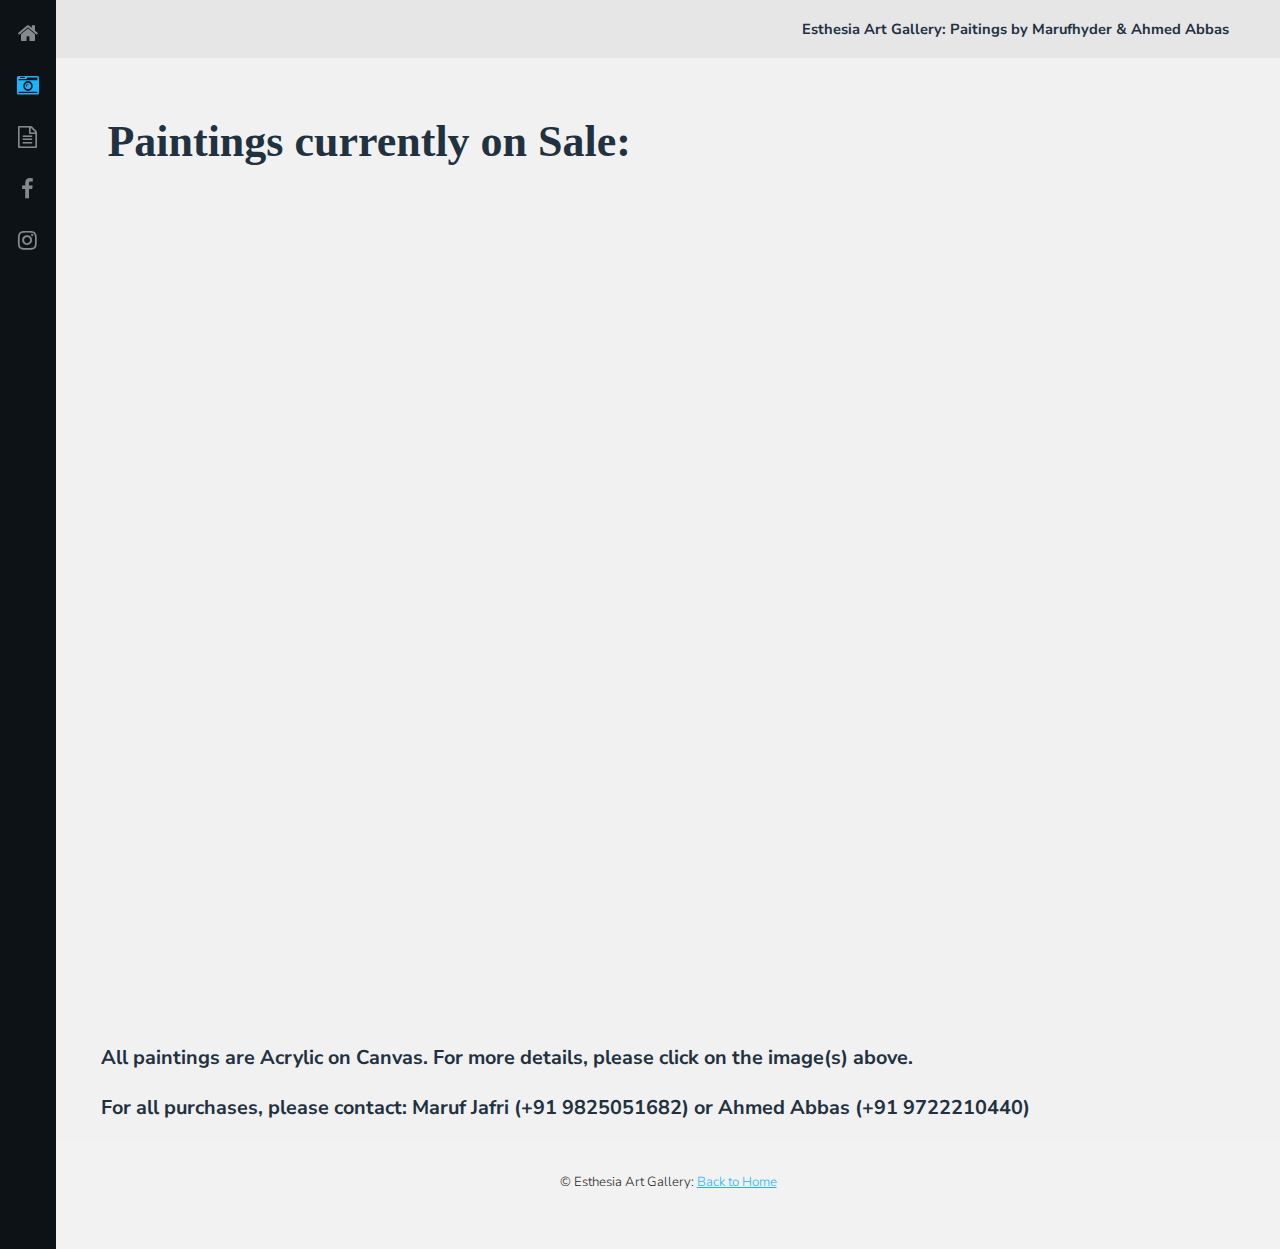
<file: sale.html>
<!DOCTYPE HTML>
<!--
	Snapshot by TEMPLATED
	templated.co @templatedco
	Released for free under the Creative Commons Attribution 3.0 license (templated.co/license)
-->
<html>
	<head>
		<title>Esthesia Art Gallery</title>
		<meta charset="utf-8" />
		<meta name="viewport" content="width=device-width, initial-scale=1" />
		<link rel="stylesheet" href="assets/css/main.css" />
		<link rel="favicon" href="images/favicon.jpg" type="image/gif">
	</head>
	<body>
		<div class="page-wrap">

			<!-- Nav -->
				<nav id="nav">
					<ul>
						<li><a href="index.html"><span class="icon fa-home"></span></a></li>
						<li><a href="gallery.html" class="active"><span class="icon fa-camera-retro"></span></a></li>
						<li><a href="generic.html"><span class="icon fa-file-text-o"></span></a></li>
						<li><a href="https://www.facebook.com/Esthesia-Art-Gallery-353040219098853/"><span class="icon fa-facebook"></span></a></li>
						<li><a href="https://www.instagram.com/esthesiaartgallery/"><span class="icon fa-instagram"></span></a></li>
					</ul>
				</nav>

			<!-- Main -->
				<section id="main">

					<!-- Header -->
						<header id="header">
							<div>Esthesia Art Gallery: <span>Paitings by Marufhyder & Ahmed Abbas</span></div>
						</header>

					<!-- Gallery -->
						<section id="galleries">

							<!-- Photo Galleries -->
								<div class="gallery">

									<!-- Filters -->
										<header>
											<h1>Paintings currently on Sale:</h1>
											<!--
											<ul class="tabs">
												<li><a href="#" data-tag="all" class="button active">All</a></li>
												<li><a href="#" data-tag="people" class="button">People</a></li>
												<li><a href="#" data-tag="place" class="button">Places</a></li>
												<li><a href="#" data-tag="thing" class="button">Things</a></li>
											</ul> -->
										</header>

										<div class="content">
											<div class="media all people">
												<a href="sales/landscape_ahmed.jpeg"><img src="sales/landscape_ahmed.jpeg" alt="" title='"Landscape Abstract" by Ahmed Abbas - Acrylic on Canvas, Size: 24"x18", Rs 5000' /></a>
											</div>
											<div class="media all people">
												<a href="sales/housesparrow_set.jpeg"><img src="sales/housesparrow_set.jpeg" alt="" title="House Sparrow (set) by Maruf Jafri, Acrylic on Canvas, Size 12x10, Rs 8000" /></a>
											</div>
											<div class="media all people">
												<a href="sales/butterfly_ahmed.jpeg"><img src="sales/butterfly_ahmed.jpeg" alt="" title='"Butterfly" by Ahmed Abbas, Acrylic on Canvas, Size: 24"x24", Price: Rs 19,999 (Set of 2)' /></a>
											</div>
											<div class="media all people">
												<a href="sales/panjetan_ahmed.jpeg"><img src="sales/panjetan_ahmed.jpeg" alt="" title='"Panjetan Tughra" by Ahmed Abbas, Acrylic on Canvas, Size: 15x15 each, Price: Rs 12,000' /></a>
											</div>
											<div class="media all people">
												<a href="sales/calligraphy_ahmed1.jpeg"><img src="sales/calligraphy_ahmed1.jpeg" alt="" title='"Calligraphy" by Ahmed Abbas, 27"x33", Rs 9,999' /></a>
											</div>
											<div class="media all people">
												<a href="sales/calligraphy_ahmed.jpeg"><img src="sales/calligraphy_ahmed.jpeg" alt="" title='"Calligraphy" by Ahmed Abbas, 21"x36", Rs 9,999' /></a>
											</div>
											<div class="media all people">
												<a href="sales/housesparrow_set2.jpeg"><img src="sales/housesparrow_set2.jpeg" alt="" title="House Sparrow (Set of 2) by Maruf Jafri, 12x10, Rs 4,000" /></a>
											</div>
										</div>
								</div>
						</section>
                        <h3>&nbsp&nbsp&nbsp&nbsp&nbsp&nbsp&nbsp&nbsp&nbspAll paintings are Acrylic on Canvas. For more details, please click on the image(s) above. </h3>
                        <h3>&nbsp&nbsp&nbsp&nbsp&nbsp&nbsp&nbsp&nbsp&nbspFor all purchases, please <a href="https://www.esthesiaartgallery.art/index.html#footer">contact: </a><a href="https://t.me/marufjafri">Maruf Jafri (+91 9825051682)</a> or <a href="https://t.me/ahmednoorart">Ahmed Abbas (+91 9722210440)</a></h3>
					<!-- Footer -->
						<footer id="footer">
							<div class="copyright">
								&copy; Esthesia Art Gallery: <a href="file:///Users/rkarecha/Desktop/Web_Projects/Maruf_Website/index.html">Back to Home</a>
							</div>
						</footer>
				</section>
		</div>

		<!-- Scripts -->
			<script src="assets/js/jquery.min.js"></script>
			<script src="assets/js/jquery.poptrox.min.js"></script>
			<script src="assets/js/jquery.scrolly.min.js"></script>
			<script src="assets/js/skel.min.js"></script>
			<script src="assets/js/util.js"></script>
			<script src="assets/js/main.js"></script>

	</body>
</html>
</file>
<file: assets/css/main.css>
@import url(font-awesome.min.css);
@import url("https://fonts.googleapis.com/css?family=Nunito+Sans:300,400,600");

/*
	Snapshot by TEMPLATED
	templated.co @templatedco
	Released for free under the Creative Commons Attribution 3.0 license (templated.co/license)
*/

/* Reset */

	html, body, div, span, applet, object, iframe, h1, h2, h3, h4, h5, h6, p, blockquote, pre, a, abbr, acronym, address, big, cite, code, del, dfn, em, img, ins, kbd, q, s, samp, small, strike, strong, sub, sup, tt, var, b, u, i, center, dl, dt, dd, ol, ul, li, fieldset, form, label, legend, table, caption, tbody, tfoot, thead, tr, th, td, article, aside, canvas, details, embed, figure, figcaption, footer, header, hgroup, menu, nav, output, ruby, section, summary, time, mark, audio, video {
		margin: 0;
		padding: 0;
		border: 0;
		font-size: 100%;
		font: inherit;
		vertical-align: baseline;
	}

	article, aside, details, figcaption, figure, footer, header, hgroup, menu, nav, section {
		display: block;
	}

	body {
		line-height: 1;
	}

	ol, ul {
		list-style: none;
	}

	blockquote, q {
		quotes: none;
	}

	blockquote:before, blockquote:after, q:before, q:after {
		content: '';
		content: none;
	}

	table {
		border-collapse: collapse;
		border-spacing: 0;
	}

	body {
		-webkit-text-size-adjust: none;
	}

/* Box Model */

	*, *:before, *:after {
		-moz-box-sizing: border-box;
		-webkit-box-sizing: border-box;
		box-sizing: border-box;
	}

/* Basic */

	@-ms-viewport {
		width: device-width;
	}

	body {
		-ms-overflow-style: scrollbar;
	}

	@media screen and (max-width: 480px) {

		html, body {
			min-width: 320px;
		}

	}

	body {
		background: #fff;
	}

		body.is-loading *, body.is-loading *:before, body.is-loading *:after {
			-moz-animation: none !important;
			-webkit-animation: none !important;
			-ms-animation: none !important;
			animation: none !important;
			-moz-transition: none !important;
			-webkit-transition: none !important;
			-ms-transition: none !important;
			transition: none !important;
		}

/* Type */

	body {
		background-color: #fff;
		color: #22313F;
	}

	body, input, select, textarea {
		font-family: "Nunito Sans", Arial, Helvetica, sans-serif;
		font-size: 13pt;
		font-weight: 300;
		line-height: 1.65;
	}

		@media screen and (max-width: 1680px) {

			body, input, select, textarea {
				font-size: 11pt;
			}

		}

		@media screen and (max-width: 1280px) {

			body, input, select, textarea {
				font-size: 11pt;
			}

		}

		@media screen and (max-width: 980px) {

			body, input, select, textarea {
				font-size: 11pt;
			}

		}

		@media screen and (max-width: 736px) {

			body, input, select, textarea {
				font-size: 12pt;
			}

		}

		@media screen and (max-width: 480px) {

			body, input, select, textarea {
				font-size: 12pt;
			}

		}

	a {
		text-decoration: underline;
		color: #19B5FE;
	}

		a:hover {
			text-decoration: none;
			color: #019be3;
		}

	strong, b {
		font-weight: 700;
	}

	em, i {
		font-style: italic;
	}

	p {
		margin: 0 0 2em 0;
	}

	h1, h2, h3, h4, h5, h6 {
		font-weight: 700;
		line-height: 1.5;
		margin: 0 0 1em 0;
	}

		h1 a, h2 a, h3 a, h4 a, h5 a, h6 a {
			color: inherit;
			text-decoration: none;
		}

	h1 {
		font-size: 3em;
		font-family: "Brush Script MT", cursive;
	}

		@media screen and (max-width: 480px) {

			h1 {
				font-size: 1.5em;
			}

		}

	h2 {
		font-size: 1.75em;
	}

		@media screen and (max-width: 480px) {

			h2 {
				font-size: 1.4em;
			}

		}

	h3 {
		font-size: 1.35em;
	}

	h4 {
		font-size: 1.1em;
	}

	h5 {
		font-size: 0.9em;
	}

	h6 {
		font-size: 0.7em;
	}

	sub {
		font-size: 0.8em;
		position: relative;
		top: 0.5em;
	}

	sup {
		font-size: 0.8em;
		position: relative;
		top: -0.5em;
	}

	blockquote {
		border-left: solid 4px;
		font-style: italic;
		margin: 0 0 2em 0;
		padding: 0.5em 0 0.5em 2em;
	}

	code {
		border-radius: 4px;
		border: solid 1px;
		font-family: "Courier New", monospace;
		font-size: 0.9em;
		margin: 0 0.25em;
		padding: 0.25em 0.65em;
	}

	pre {
		-webkit-overflow-scrolling: touch;
		font-family: "Courier New", monospace;
		font-size: 0.9em;
		margin: 0 0 2em 0;
	}

		pre code {
			display: block;
			line-height: 1.75;
			padding: 1em 1.5em;
			overflow-x: auto;
		}

	hr {
		border: 0;
		border-bottom: solid 1px;
		margin: 2em 0;
	}

		hr.major {
			margin: 3em 0;
		}

	.align-left {
		text-align: left;
	}

	.align-center {
		text-align: center;
	}

	.align-right {
		text-align: right;
	}

/* Box */

	.box {
		border-radius: 4px;
		border: solid 1px rgba(144, 144, 144, 0.25);
		margin-bottom: 2em;
		padding: 1.5em;
	}

		.box > :last-child,
		.box > :last-child > :last-child,
		.box > :last-child > :last-child > :last-child {
			margin-bottom: 0;
		}

		.box.alt {
			border: 0;
			border-radius: 0;
			padding: 0;
		}

/* Button */

	input[type="submit"],
	input[type="reset"],
	input[type="button"],
	button,
	.button {
		-moz-appearance: none;
		-webkit-appearance: none;
		-ms-appearance: none;
		appearance: none;
		-moz-transition: background-color 0.2s ease-in-out, color 0.2s ease-in-out;
		-webkit-transition: background-color 0.2s ease-in-out, color 0.2s ease-in-out;
		-ms-transition: background-color 0.2s ease-in-out, color 0.2s ease-in-out;
		transition: background-color 0.2s ease-in-out, color 0.2s ease-in-out;
		background: #19B5FE;
		color: #FFF;
		border-radius: 4px;
		border: 0;
		cursor: pointer;
		display: inline-block;
		font-weight: 700;
		height: 2.85em;
		line-height: 2.95em;
		padding: 0 1.5em;
		text-align: center;
		text-decoration: none;
		white-space: nowrap;
	}

		input[type="submit"].active,
		input[type="reset"].active,
		input[type="button"].active,
		button.active,
		.button.active {
			color: #FFF;
			background: #22313F;
		}

			input[type="submit"].active:hover,
			input[type="reset"].active:hover,
			input[type="button"].active:hover,
			button.active:hover,
			.button.active:hover {
				color: #FFF;
				background: #22313F;
			}

		input[type="submit"]:hover,
		input[type="reset"]:hover,
		input[type="button"]:hover,
		button:hover,
		.button:hover {
			color: #FFF;
			background: #019be3;
		}

		input[type="submit"].alt,
		input[type="reset"].alt,
		input[type="button"].alt,
		button.alt,
		.button.alt {
			background: none;
			box-shadow: 0 0 0 2px rgba(144, 144, 144, 0.25);
		}

			input[type="submit"].alt:hover,
			input[type="reset"].alt:hover,
			input[type="button"].alt:hover,
			button.alt:hover,
			.button.alt:hover {
				background: rgba(144, 144, 144, 0.075);
				box-shadow: 0 0 0 2px rgba(144, 144, 144, 0.25);
			}

		input[type="submit"].icon,
		input[type="reset"].icon,
		input[type="button"].icon,
		button.icon,
		.button.icon {
			padding-left: 1.35em;
		}

			input[type="submit"].icon:before,
			input[type="reset"].icon:before,
			input[type="button"].icon:before,
			button.icon:before,
			.button.icon:before {
				margin-right: 0.5em;
			}

		input[type="submit"].fit,
		input[type="reset"].fit,
		input[type="button"].fit,
		button.fit,
		.button.fit {
			display: block;
			margin: 0 0 1em 0;
			width: 100%;
		}

		input[type="submit"].small,
		input[type="reset"].small,
		input[type="button"].small,
		button.small,
		.button.small {
			font-size: 0.8em;
		}

		input[type="submit"].big,
		input[type="reset"].big,
		input[type="button"].big,
		button.big,
		.button.big {
			font-size: 1.35em;
			padding: 0 2em;
		}

		input[type="submit"].disabled, input[type="submit"]:disabled,
		input[type="reset"].disabled,
		input[type="reset"]:disabled,
		input[type="button"].disabled,
		input[type="button"]:disabled,
		button.disabled,
		button:disabled,
		.button.disabled,
		.button:disabled {
			-moz-pointer-events: none;
			-webkit-pointer-events: none;
			-ms-pointer-events: none;
			pointer-events: none;
			opacity: 0.25;
		}

		@media screen and (max-width: 480px) {

			input[type="submit"],
			input[type="reset"],
			input[type="button"],
			button,
			.button {
				padding: 0;
			}

		}

/* Contact */

	#contact {
		display: -ms-flexbox;
		-ms-flex-pack: justify;
		display: -moz-flex;
		display: -webkit-flex;
		display: -ms-flex;
		display: flex;
		-moz-flex-wrap: wrap;
		-webkit-flex-wrap: wrap;
		-ms-flex-wrap: wrap;
		flex-wrap: wrap;
		-moz-justify-content: space-between;
		-webkit-justify-content: space-between;
		-ms-justify-content: space-between;
		justify-content: space-between;
		background: #ececec;
	}

		#contact form {
			margin: 0;
		}

		#contact .icons {
			margin-bottom: 1em;
		}

		#contact .column {
			padding: 3.5em 0 1.5em 0;
			padding-left: 3.5em;
			padding-right: 3.5em;
			width: 50%;
		}

			#contact .column.social {
				background: #e6e6e6;
				line-height: normal;
			}

			@media screen and (max-width: 980px) {

				#contact .column {
					padding: 2em 0 0.1em 0;
					padding-left: 2em;
					padding-right: 2em;
				}

			}

			@media screen and (max-width: 736px) {

				#contact .column {
					width: 100%;
				}

			}

			@media screen and (max-width: 480px) {

				#contact .column {
					padding: 1em 0 0.1em 0;
					padding-left: 1em;
					padding-right: 1em;
				}

			}

/* Form */

	form {
		margin: 0 0 2em 0;
	}

		form .field {
			margin-bottom: 1.5em;
		}

			form .field.half {
				display: inline-block;
				width: 48%;
			}
				form .field.half.first {
					margin-right: 2.5%;
				}
				form .field.half.last {
					margin-right: 5%;
				}
		@media screen and (max-width: 980px) {

			form .field.half {
				display: block;
				width: 100%;
			}
				form .field.half.first {
					margin-right: 0;
				}
				form .field.half.last {
					margin-right: 0;
				}
		}

	label {
		display: block;
		font-size: 0.9em;
		font-weight: 700;
		margin: 0 0 1em 0;
	}

	input[type="text"],
	input[type="password"],
	input[type="email"],
	select,
	textarea {
		-moz-appearance: none;
		-webkit-appearance: none;
		-ms-appearance: none;
		appearance: none;
		border-radius: 4px;
		border: solid 1px rgba(25, 181, 254, 0.25);
		color: inherit;
		display: block;
		outline: 0;
		padding: 0 1em;
		text-decoration: none;
		width: 100%;
	}

		input[type="text"]:invalid,
		input[type="password"]:invalid,
		input[type="email"]:invalid,
		select:invalid,
		textarea:invalid {
			box-shadow: none;
		}

		input[type="text"]:active, input[type="text"]:focus,
		input[type="password"]:active,
		input[type="password"]:focus,
		input[type="email"]:active,
		input[type="email"]:focus,
		select:active,
		select:focus,
		textarea:active,
		textarea:focus {
			border: solid 1px #19B5FE;
		}

	.select-wrapper {
		text-decoration: none;
		display: block;
		position: relative;
	}

		.select-wrapper:before {
			-moz-osx-font-smoothing: grayscale;
			-webkit-font-smoothing: antialiased;
			font-family: FontAwesome;
			font-style: normal;
			font-weight: normal;
			text-transform: none !important;
		}

		.select-wrapper:before {
			content: '\f078';
			display: block;
			height: 2.75em;
			line-height: 2.75em;
			pointer-events: none;
			position: absolute;
			right: 0;
			text-align: center;
			top: 0;
			width: 2.75em;
		}

		.select-wrapper select::-ms-expand {
			display: none;
		}

	input[type="text"],
	input[type="password"],
	input[type="email"],
	select {
		height: 2.75em;
	}

	textarea {
		padding: 0.75em 1em;
	}

	input[type="checkbox"],
	input[type="radio"] {
		-moz-appearance: none;
		-webkit-appearance: none;
		-ms-appearance: none;
		appearance: none;
		display: block;
		float: left;
		margin-right: -2em;
		opacity: 0;
		width: 1em;
		z-index: -1;
	}

		input[type="checkbox"] + label,
		input[type="radio"] + label {
			text-decoration: none;
			cursor: pointer;
			display: inline-block;
			font-size: 1em;
			font-weight: 300;
			padding-left: 2.4em;
			padding-right: 0.75em;
			position: relative;
		}

			input[type="checkbox"] + label:before,
			input[type="radio"] + label:before {
				-moz-osx-font-smoothing: grayscale;
				-webkit-font-smoothing: antialiased;
				font-family: FontAwesome;
				font-style: normal;
				font-weight: normal;
				text-transform: none !important;
			}

			input[type="checkbox"] + label:before,
			input[type="radio"] + label:before {
				border-radius: 4px;
				border: solid 1px;
				content: '';
				display: inline-block;
				height: 1.65em;
				left: 0;
				line-height: 1.58125em;
				position: absolute;
				text-align: center;
				top: 0;
				width: 1.65em;
			}

		input[type="checkbox"]:checked + label:before,
		input[type="radio"]:checked + label:before {
			content: '\f00c';
		}

	input[type="checkbox"] + label:before {
		border-radius: 4px;
	}

	input[type="radio"] + label:before {
		border-radius: 100%;
	}

	::-webkit-input-placeholder {
		opacity: 1.0;
		color: rgba(34, 49, 63, 0.25);
	}

	:-moz-placeholder {
		opacity: 1.0;
		color: rgba(34, 49, 63, 0.25);
	}

	::-moz-placeholder {
		opacity: 1.0;
		color: rgba(34, 49, 63, 0.25);
	}

	:-ms-input-placeholder {
		opacity: 1.0;
		color: rgba(34, 49, 63, 0.25);
	}

	.formerize-placeholder {
		opacity: 1.0;
		color: rgba(34, 49, 63, 0.25);
	}

/* Gallery */

	@-moz-keyframes gallery {
		100% {
			opacity: 1;		}
	}

	@-webkit-keyframes gallery {
		100% {
			opacity: 1;		}
	}

	@-ms-keyframes gallery {
		100% {
			opacity: 1;		}
	}

	@keyframes gallery {
		100% {
			opacity: 1;		}
	}

	.gallery {
		padding: 3.5em;
		position: relative;
		overflow: hidden;
		min-height: 37em;
	}

		@media screen and (max-width: 980px) {

			.gallery {
				padding: 2em;
				min-height: 20em;
			}

				.gallery header h2 {
					margin-bottom: 1em;
				}

		}

		@media screen and (max-width: 480px) {

			.gallery {
				padding: 1em;
			}

		}

		.gallery header {
			display: -ms-flexbox;
			-ms-flex-pack: justify;
			display: -moz-flex;
			display: -webkit-flex;
			display: -ms-flex;
			display: flex;
			-moz-flex-wrap: wrap;
			-webkit-flex-wrap: wrap;
			-ms-flex-wrap: wrap;
			flex-wrap: wrap;
			-moz-justify-content: space-between;
			-webkit-justify-content: space-between;
			-ms-justify-content: space-between;
			justify-content: space-between;
		}

			.gallery header.special {
				-moz-justify-content: center;
				-webkit-justify-content: center;
				-ms-justify-content: center;
				justify-content: center;
			}

			@media screen and (max-width: 736px) {

				.gallery header {
					display: block;
				}

			}

			@media screen and (max-width: 480px) {

				.gallery header h2 {
					margin-bottom: .5em;
				}

			}

		.gallery footer {
			text-align: center;
			margin-top: 4em;
		}

		.gallery .content {
			display: -ms-flexbox;
			display: -moz-flex;
			display: -webkit-flex;
			display: -ms-flex;
			display: flex;
			-moz-flex-wrap: wrap;
			-webkit-flex-wrap: wrap;
			-ms-flex-wrap: wrap;
			flex-wrap: wrap;
			-moz-justify-content: -moz-flex-start;
			-webkit-justify-content: -webkit-flex-start;
			-ms-justify-content: -ms-flex-start;
			justify-content: flex-start;
		}

			.gallery .content .media {
				-moz-animation: gallery 0.75s ease-out 0.4s forwards;
				-webkit-animation: gallery 0.75s ease-out 0.4s forwards;
				-ms-animation: gallery 0.75s ease-out 0.4s forwards;
				animation: gallery 0.75s ease-out 0.4s forwards;
				margin-bottom: 0;
				overflow: hidden;
				opacity: 0;
				position: relative;
				width: 25%;
			}

				.gallery .content .media a {
					display: block;
				}

				.gallery .content .media img {
					-moz-transition: -moz-transform 0.2s ease-in-out;
					-webkit-transition: -webkit-transform 0.2s ease-in-out;
					-ms-transition: -ms-transform 0.2s ease-in-out;
					transition: transform 0.2s ease-in-out;
					max-width: 100%;
					height: auto;
					vertical-align: middle;
				}

				.gallery .content .media:hover img {
					-moz-transform: scale(1.075);
					-webkit-transform: scale(1.075);
					-ms-transform: scale(1.075);
					transform: scale(1.075);
				}

				@media screen and (max-width: 736px) {

					.gallery .content .media {
						width: 50%;
					}

				}

				@media screen and (max-width: 480px) {

					.gallery .content .media {
						width: 100%;
					}

				}

/* Icon */

	.icon {
		text-decoration: none;
		border-bottom: none;
		position: relative;
	}

		.icon:before {
			-moz-osx-font-smoothing: grayscale;
			-webkit-font-smoothing: antialiased;
			font-family: FontAwesome;
			font-style: normal;
			font-weight: normal;
			text-transform: none !important;
		}

		.icon > .label {
			display: none;
		}

/* Image */

	.image {
		border: 0;
		display: inline-block;
		position: relative;
	}

		.image img {
			display: block;
		}

		.image.left, .image.right {
			max-width: 40%;
		}

			.image.left img, .image.right img {
				width: 100%;
			}

			@media screen and (max-width: 480px) {

				.image.left, .image.right {
					max-width: 100%;
					width: 100%;
				}

			}

		.image.left {
			float: left;
			margin: 0 1.5em 1em 0;
			top: 0.25em;
		}

			@media screen and (max-width: 480px) {

				.image.left {
					float: none;
					margin: 0 0 1em 0;
				}

			}

		.image.right {
			float: right;
			margin: 0 0 1em 1.5em;
			top: 0.25em;
		}

			@media screen and (max-width: 480px) {

				.image.right {
					float: none;
					margin: 0 0 1em 0;
				}

			}

		.image.fit {
			display: block;
			margin: 0 0 2em 0;
			width: 100%;
		}

			.image.fit img {
				width: 100%;
			}

		.image.special {
			border: solid 1px rgba(144, 144, 144, 0.25);
			padding: 1em;
		}

		.image.main {
			display: block;
			margin: 0 0 3em 0;
			width: 100%;
		}

			.image.main img {
				width: 100%;
			}

/* List */

	ol {
		list-style: decimal;
		margin: 0 0 2em 0;
		padding-left: 1.25em;
	}

		ol li {
			padding-left: 0.25em;
		}

	ul {
		list-style: disc;
		margin: 0 0 2em 0;
		padding-left: 1em;
	}

		ul li {
			padding-left: 0.5em;
		}

		ul.alt {
			list-style: none;
			padding-left: 0;
		}

			ul.alt li {
				border-top: solid 1px;
				padding: 0.5em 0;
			}

				ul.alt li:first-child {
					border-top: 0;
					padding-top: 0;
				}

		ul.tabs {
			list-style: none;
			padding-left: 0;
		}

			ul.tabs li {
				display: inline-block;
			}

				ul.tabs li:first-child {
					padding: 0;
				}

				@media screen and (max-width: 736px) {

					ul.tabs li {
						display: block;
						margin: 0 0 .25em 0;
						padding: 0;
					}

						ul.tabs li .button {
							width: 100%;
						}

				}

			@media screen and (max-width: 480px) {

				ul.tabs {
					margin-bottom: 1em;
				}

			}

		ul.icons {
			cursor: default;
			list-style: none;
			padding-left: 0;
		}

			ul.icons li {
				display: inline-block;
				padding: 0 1em 0 0;
			}

				ul.icons li:last-child {
					padding-right: 0;
				}

				ul.icons li .icon:before {
					font-size: 2em;
				}

		ul.actions {
			cursor: default;
			list-style: none;
			padding-left: 0;
		}

			ul.actions li {
				display: inline-block;
				padding: 0 1em 0 0;
				vertical-align: middle;
			}

				ul.actions li:last-child {
					padding-right: 0;
				}

			ul.actions.small li {
				padding: 0 0.5em 0 0;
			}

			ul.actions.vertical li {
				display: block;
				padding: 1em 0 0 0;
			}

				ul.actions.vertical li:first-child {
					padding-top: 0;
				}

				ul.actions.vertical li > * {
					margin-bottom: 0;
				}

			ul.actions.vertical.small li {
				padding: 0.5em 0 0 0;
			}

				ul.actions.vertical.small li:first-child {
					padding-top: 0;
				}

			ul.actions.fit {
				display: table;
				margin-left: -1em;
				padding: 0;
				table-layout: fixed;
				width: calc(100% + 1em);
			}

				ul.actions.fit li {
					display: table-cell;
					padding: 0 0 0 1em;
				}

					ul.actions.fit li > * {
						margin-bottom: 0;
					}

				ul.actions.fit.small {
					margin-left: -0.5em;
					width: calc(100% + 0.5em);
				}

					ul.actions.fit.small li {
						padding: 0 0 0 0.5em;
					}

			@media screen and (max-width: 480px) {

				ul.actions {
					margin: 0 0 2em 0;
				}

					ul.actions li {
						padding: 1em 0 0 0;
						display: block;
						text-align: center;
						width: 100%;
					}

						ul.actions li:first-child {
							padding-top: 0;
						}

						ul.actions li > * {
							width: 100%;
							margin: 0 !important;
						}

							ul.actions li > *.icon:before {
								margin-left: -2em;
							}

					ul.actions.small li {
						padding: 0.5em 0 0 0;
					}

						ul.actions.small li:first-child {
							padding-top: 0;
						}

			}

	dl {
		margin: 0 0 2em 0;
	}

		dl dt {
			display: block;
			font-weight: 700;
			margin: 0 0 1em 0;
		}

		dl dd {
			margin-left: 2em;
		}

/* Section/Article */

	section.special, article.special {
		text-align: center;
	}

	section .inner, article .inner {
		padding: 3.5em 0 1.5em 0;
		padding-left: 3.5em;
		padding-right: 3.5em;
	}

		@media screen and (max-width: 980px) {

			section .inner, article .inner {
				padding: 2em 0 0.1em 0;
				padding-right: 2em;
				padding-left: 2em;
			}

		}

		@media screen and (max-width: 480px) {

			section .inner, article .inner {
				padding: 1em 0 0.1em 0;
				padding-right: 1em;
				padding-left: 1em;
			}

		}

	section .columns, article .columns {
		display: -ms-flexbox;
		display: -moz-flex;
		display: -webkit-flex;
		display: -ms-flex;
		display: flex;
		-moz-flex-wrap: wrap;
		-webkit-flex-wrap: wrap;
		-ms-flex-wrap: wrap;
		flex-wrap: wrap;
		-moz-justify-content: space-between;
		-webkit-justify-content: space-between;
		-ms-justify-content: space-between;
		justify-content: space-between;
	}

		section .columns.double .column, article .columns.double .column {
			width: 48%;
		}

			@media screen and (max-width: 980px) {

				section .columns.double .column, article .columns.double .column {
					width: 100%;
				}

			}

	header p {
		position: relative;
		margin: 0 0 1.5em 0;
	}

	header h2 + p {
		font-size: 1.25em;
		margin-top: -1em;
	}

	header h3 + p {
		font-size: 1.1em;
		margin-top: -0.8em;
	}

	header h4 + p,
	header h5 + p,
	header h6 + p {
		font-size: 0.9em;
		margin-top: -0.6em;
	}

/* Table */

	.table-wrapper {
		-webkit-overflow-scrolling: touch;
		overflow-x: auto;
	}

	table {
		margin: 0 0 2em 0;
		width: 100%;
	}

		table tbody tr {
			border: solid 1px;
			border-left: 0;
			border-right: 0;
		}

		table td {
			padding: 0.75em 0.75em;
		}

		table th {
			font-size: 0.9em;
			font-weight: 700;
			padding: 0 0.75em 0.75em 0.75em;
			text-align: left;
		}

		table thead {
			border-bottom: solid 2px;
		}

		table tfoot {
			border-top: solid 2px;
		}

		table.alt {
			border-collapse: separate;
		}

			table.alt tbody tr td {
				border: solid 1px;
				border-left-width: 0;
				border-top-width: 0;
			}

				table.alt tbody tr td:first-child {
					border-left-width: 1px;
				}

			table.alt tbody tr:first-child td {
				border-top-width: 1px;
			}

			table.alt thead {
				border-bottom: 0;
			}

			table.alt tfoot {
				border-top: 0;
			}

/* Wrapper */

	.page-wrap {
		display: -ms-flexbox;
		display: -moz-flex;
		display: -webkit-flex;
		display: -ms-flex;
		display: flex;
		-moz-flex-wrap: nowrap;
		-webkit-flex-wrap: nowrap;
		-ms-flex-wrap: nowrap;
		flex-wrap: nowrap;
		-moz-justify-content: -moz-flex-start;
		-webkit-justify-content: -webkit-flex-start;
		-ms-justify-content: -ms-flex-start;
		justify-content: flex-start;
	}

	.wrapper {
		position: relative;
	}

		.wrapper > .inner {
			margin: 0 auto;
			width: 60em;
		}

		@media screen and (max-width: 1280px) {

			.wrapper > .inner {
				width: 65em;
			}

		}

		@media screen and (max-width: 980px) {

			.wrapper > .inner {
				width: 100%;
			}

		}

/* Header */

	#header {
		font-weight: 700;
	}

/* Menu */

	#nav {
		background: #0d1217;
		z-index: 10002;
		position: relative;
		width: 4em;
	}

		#nav ul {
			list-style: none;
			margin: 0;
			padding: 0;
			position: fixed;
			top: 1em;
			left: 0;
		}

			#nav ul li {
				padding: 0;
				width: 3.75em;
				text-align: Center;
				margin-bottom: 1em;
			}

				#nav ul li a {
					color: rgba(255, 255, 255, 0.5);
					text-decoration: none;
					font-size: 1.5em;
				}

					#nav ul li a:hover {
						color: white;
					}

					#nav ul li a.active {
						color: #19B5FE;
					}

				@media screen and (max-width: 736px) {

					#nav ul li {
						width: 3.4em;
					}

				}

/* Banner */

	body.is-loading #banner > .inner {
		opacity: 0;
		-moz-transform: translateY(1em);
		-webkit-transform: translateY(1em);
		-ms-transform: translateY(1em);
		transform: translateY(1em);
	}

	#banner {
		display: -ms-flexbox;
		-ms-flex-pack: center;
		-ms-flex-align: center;
		padding: 8em 0 6em 0;
		-moz-align-items: center;
		-webkit-align-items: center;
		-ms-align-items: center;
		align-items: center;
		display: -moz-flex;
		display: -webkit-flex;
		display: -ms-flex;
		display: flex;
		-moz-justify-content: center;
		-webkit-justify-content: center;
		-ms-justify-content: center;
		justify-content: center;
		min-height: 70vh;
		height: 70vh;
		position: relative;
		background: #000;
		background-image: url(../../images/banner5.jpg);
		background-size: cover;
		background-attachment: fixed;
		background-repeat: no-repeat;
		background-position: center;
		text-align: center;
		color: #FFF;
	}

		#banner:before {
			-moz-transition: opacity 3s ease;
			-webkit-transition: opacity 3s ease;
			-ms-transition: opacity 3s ease;
			transition: opacity 3s ease;
			-moz-transition-delay: 0.25s;
			-webkit-transition-delay: 0.25s;
			-ms-transition-delay: 0.25s;
			transition-delay: 0.25s;
			content: '';
			display: block;
			background-color: #000;
			height: 100%;
			left: 0;
			opacity: 0.65;
			position: absolute;
			top: 0;
			width: 100%;
			z-index: 1;
		}

		#banner .inner {
			-moz-transform: none;
			-webkit-transform: none;
			-ms-transform: none;
			transform: none;
			-moz-transition: opacity 1s ease, transform 1s ease;
			-webkit-transition: opacity 1s ease, transform 1s ease;
			-ms-transition: opacity 1s ease, transform 1s ease;
			transition: opacity 1s ease, transform 1s ease;
			position: relative;
			opacity: 1;
			z-index: 3;
			padding: 0 2em;
		}

		#banner h1 {
			font-size: 5em;
			font-family: fantasy;
			line-height: 1em;
			margin: 0 0 0.5em 0;
			padding: 1;
			color: rgb(212, 165, 63);
		}

		#banner p {
			font-size: 1.5em;
			margin-bottom: 1.75em;
			font-family: 'Times New Roman', Times, serif;
		}

		#banner a {
			color: #FFF;
			text-decoration: none;
		}

		@media screen and (max-width: 1280px) {

			#banner h1 {
				font-size: 3.5em;
			}

		}

		@media screen and (max-width: 736px) {

			#banner {
				background-attachment: scroll;
			}

				#banner h1 {
					font-size: 2.25em;
				}

				#banner p {
					font-size: 1.25em;
				}

		}

/* Main */

	#main {
		background: #f1f1f1;
		width: 100%;
	}

		#main #header {
			background: #e6e6e6;
			padding: 1.15em 3.5em;
			text-align: right;
		}

			#main #header h1 {
				margin: 0;
				font-size: 1em;
			}

			@media screen and (max-width: 980px) {

				#main #header {
					padding: 1.15em 2em;
				}

			}

			@media screen and (max-width: 736px) {

				#main #header {
					text-align: center;
				}

			}

/* Footer */

	#footer {
		padding: 2em 0 2em 0;
		background: #f2f2f2;
	}

		#footer .copyright {
			color: #252222;
			font-size: 0.9em;
			margin: 0 0 2em 0;
			padding: 0 1em;
			text-align: center;
		}
		#footer .footer-image {
			width: 1375px;
			height: auto;
		}
		@media screen and (max-width: 736px) {

			#footer {
				padding: 3em 0 1em 0;
			}

		}
/* Counter */
	.counter {
		display: block;
  		margin-left: auto;
  		margin-right: auto;
	}
</file>
